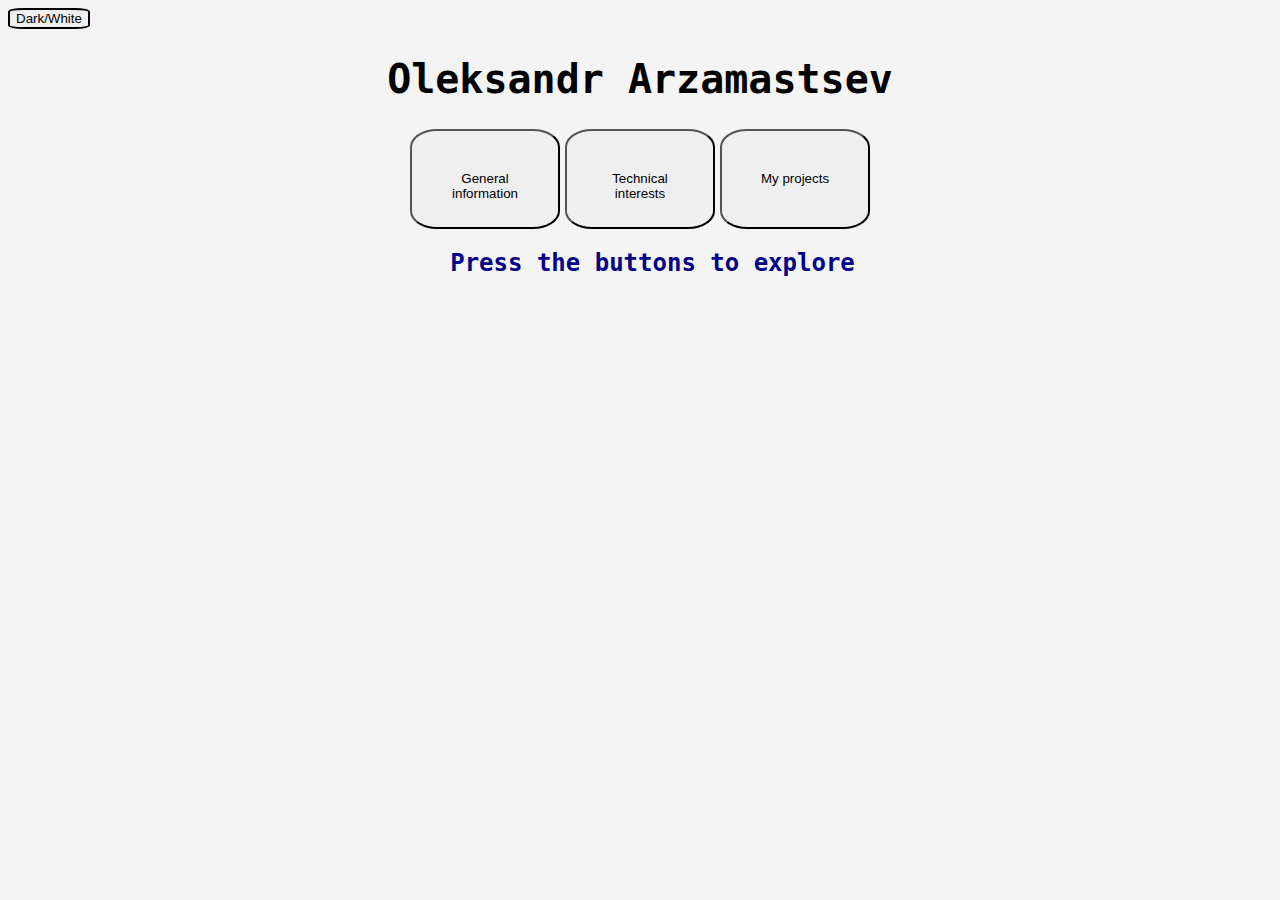
<file: index.html>
<!DOCTYPE html>
<html lang="en">
<head>
    <meta charset="UTF-8">
    <title>My portfolio</title>
    <link rel = "stylesheet" href = "./styles.css"
</head>
<body>
     <header>
         <button class="cb" id="cb">Dark/White</button>
         <h1>Oleksandr Arzamastsev</h1>

         <div class= "nav-buttons">



             <button class="g" onclick= "location.href='1.html'">General information</button>
              <button class ="t" onclick= "location.href='2.html'">Technical interests</button>
              <button class="m" onclick= "location.href='3.html'">My projects</button>

         </div>
     </header>
     <main>
         <div class="text">
             <h2>Press the buttons to explore</h2>
         </div>

     </main>







    <script src="script.js"></script>






</body>
</html>
</file>
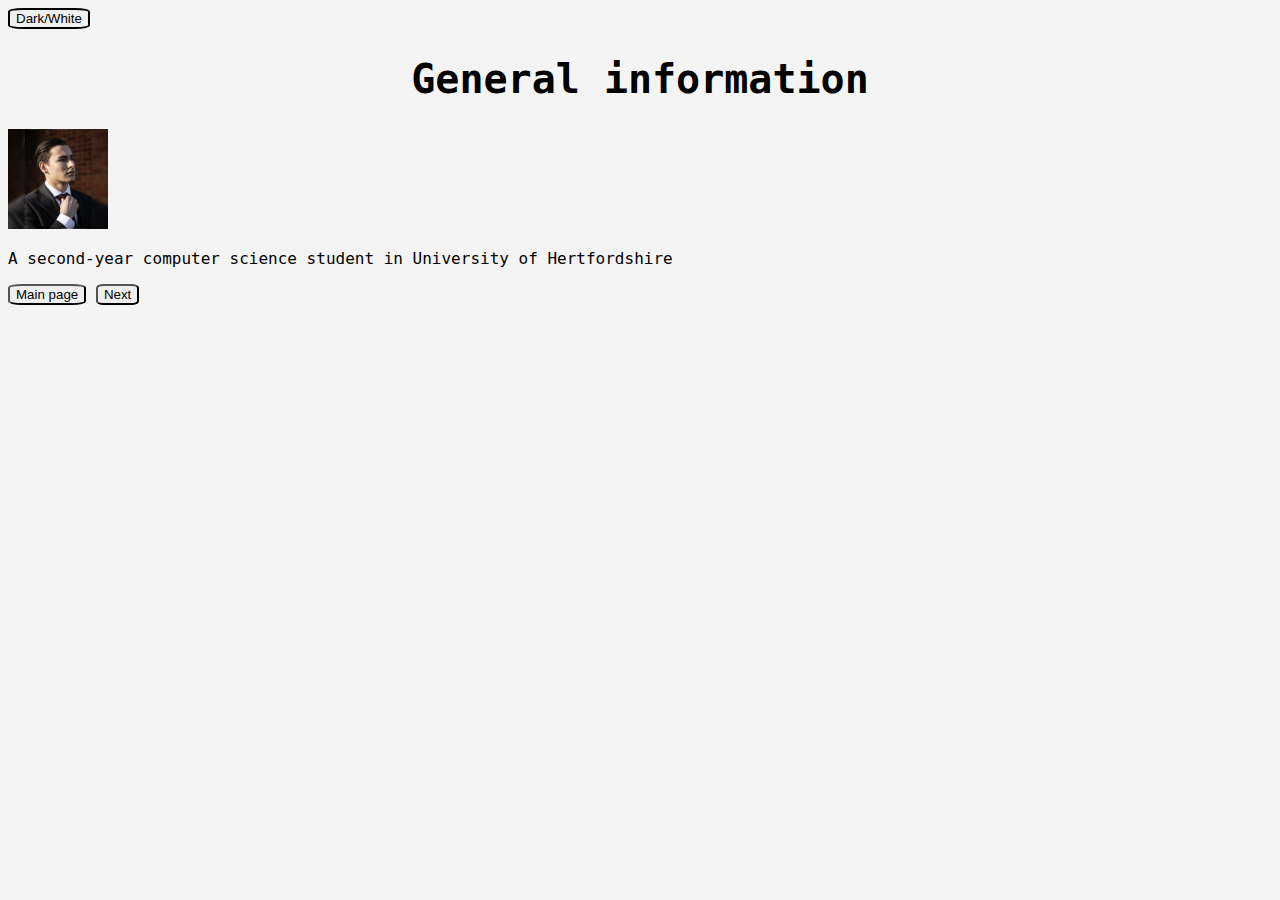
<file: 1.html>
<!DOCTYPE html>
<html lang="en">
<head>
    <meta charset="UTF-8">
    <title>General information</title>
    <link rel = "stylesheet" href = "./styles.css"
</head>
<body>
    <button class="cb" id="cb">Dark/White</button>
    <h1>General information</h1>

     <script src="script.js"></script>
     <img src="InShot_20240430_135944528.jpg" class="avatar" alt = "Photo of Oleksandr">
    <p>A second-year computer science student in University of Hertfordshire</p>
     <button onclick= "location.href='index.html'">Main page</button>
    <button onclick= "location.href='2.html'">Next</button>
</body>
</html>
</file>
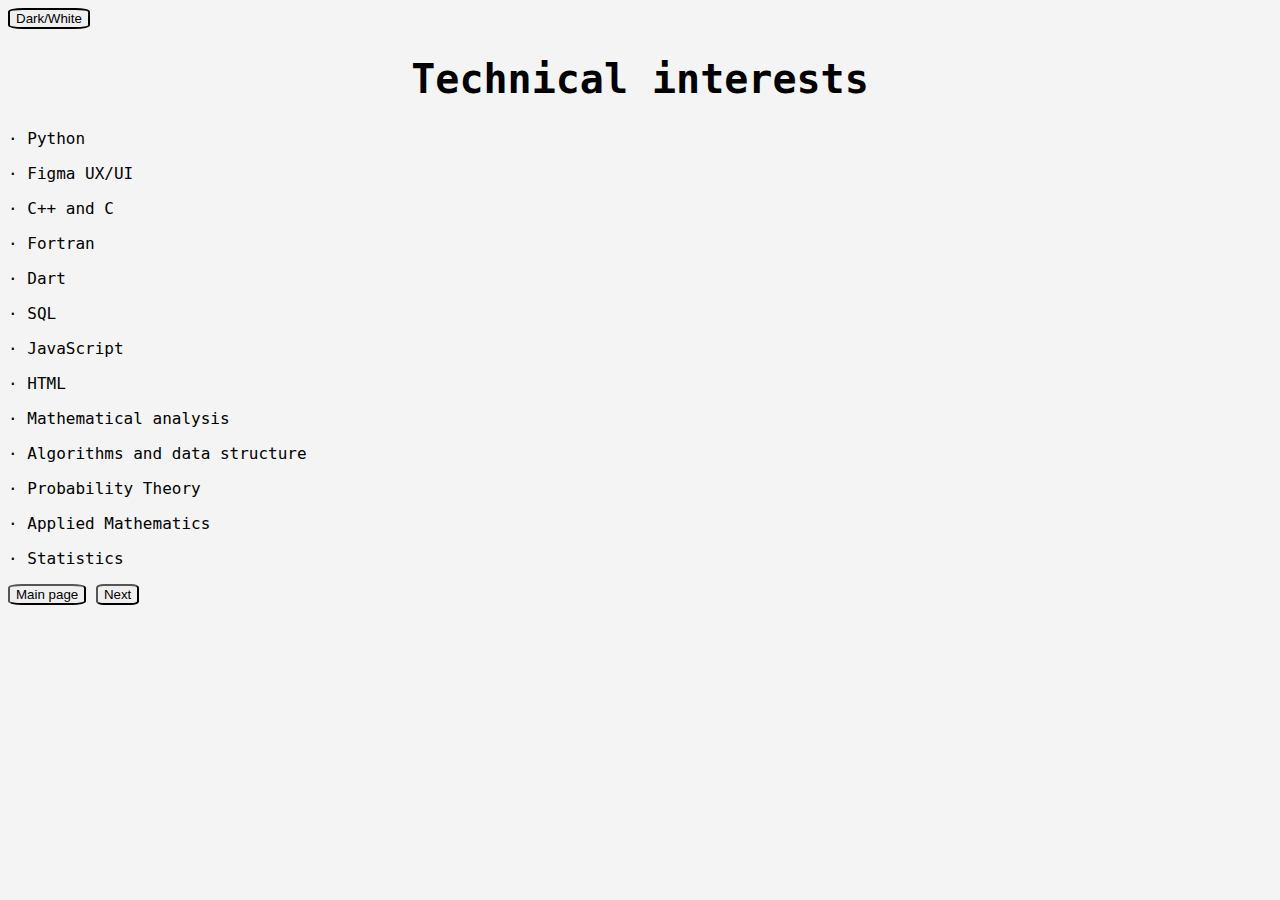
<file: 2.html>
<!DOCTYPE html>
<html lang="en">
<head>
    <meta charset="UTF-8">
    <title>Technical interests</title>
    <link rel = "stylesheet" href = "./styles.css"
</head>
<body>
    <button class="cb" id="cb">Dark/White</button>
    <h1>Technical interests</h1>

     <script src="script.js"></script>
    <p>· Python</p>
    <p>· Figma UX/UI</p>
    <p>· C++ and C</p>
    <p>· Fortran</p>
    <p>· Dart</p>
    <p>· SQL</p>
    <p>· JavaScript</p>
    <p>· HTML</p>
    <p>· Mathematical analysis</p>
    <p>· Algorithms and data structure</p>
    <p>· Probability Theory</p>
    <p>· Applied Mathematics</p>
    <p>· Statistics</p>
<!p
I am passionate about mobile app development with Dart and Flutter, UI/UX design using Figma, and applying machine learning to improve user experience. I am also interested in data-driven decision-making, cloud computing, and distributed systems, aiming to create efficient and scalable applications./p>
    <button onclick= "location.href='index.html'">Main page</button>
    <button onclick= "location.href='3.html'">Next</button>
</body>
</html>
</file>
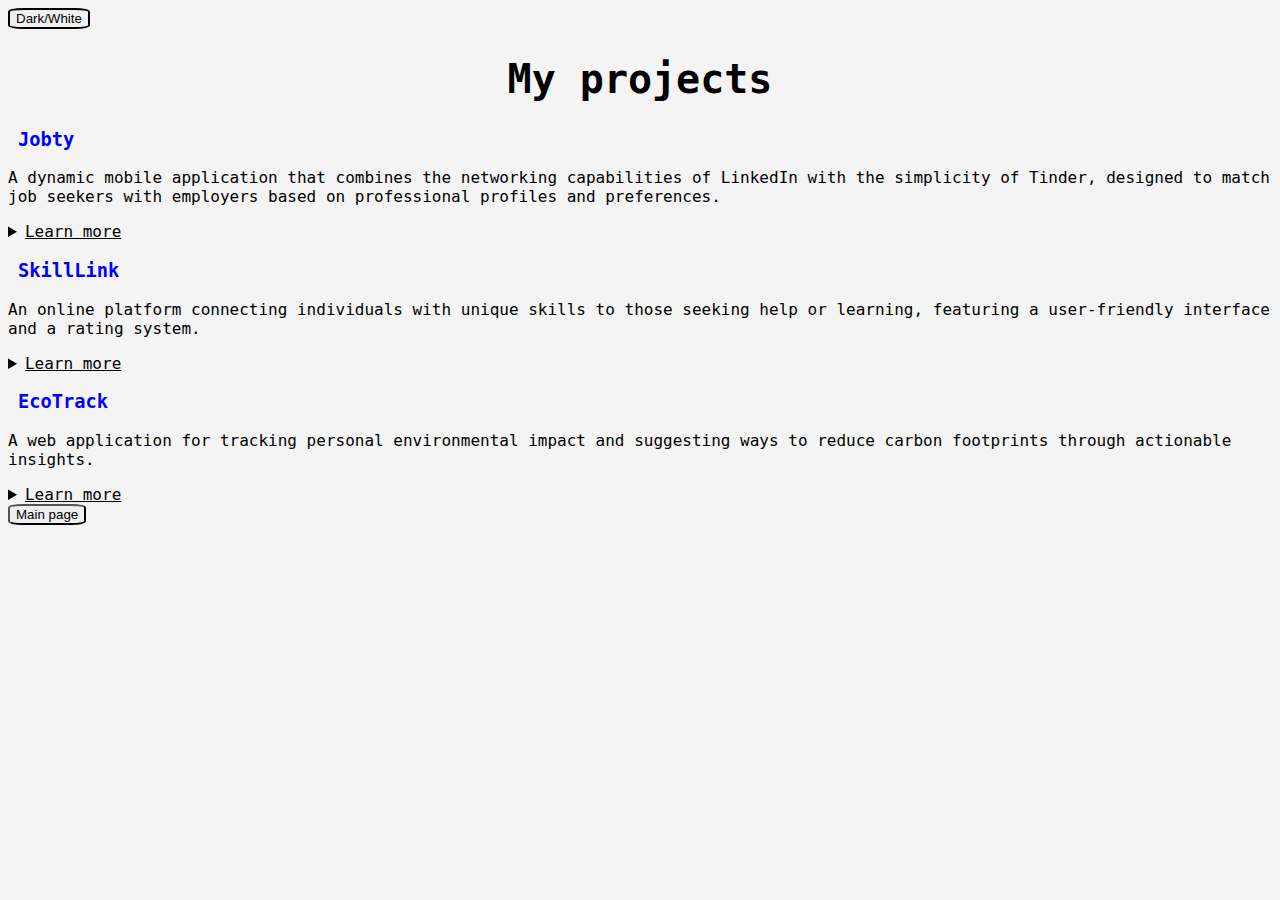
<file: 3.html>
<!DOCTYPE html>
<html lang="en">
<head>
    <meta charset="UTF-8">
    <title>My projects</title>
    <link rel = "stylesheet" href = "./styles.css"
</head>
<body>
    <button class="cb" id="cb">Dark/White</button>
    <h1>My projects</h1>

     <script src="script.js"></script>
    <h3>Jobty</h3>
    <p>A dynamic mobile application that combines the networking capabilities of LinkedIn with the simplicity of Tinder, designed to match job seekers with employers based on professional profiles and preferences.</p>
    <details>
        <summary style="text-decoration: underline;">Learn more</summary>
        <div>
            <p>Jobty is an innovative mobile application developed using Dart, blending the best features of LinkedIn and Tinder to create a unique, streamlined job-searching experience. The app is designed to help job seekers and employers connect quickly by swiping through job opportunities and candidate profiles, providing a fun, fast, and engaging way to match the right candidates with the right positions.</p>
            <p>Job seekers can create professional profiles, including their skills, experience, and preferences for job roles. Employers can also set up their profiles with specific job openings, along with details on company culture, location, and job requirements. The app's intelligent algorithm matches job seekers and employers based on shared interests, skills, and location, offering a seamless matching process.</p>
            <p>In addition to the core functionality, Jobty includes built-in chat features, allowing real-time communication between candidates and employers. The app's design, created in Figma, is optimized for a clean, user-friendly interface, with intuitive navigation and easy-to-understand functionality. The mobile-first approach ensures that users have a smooth experience on all devices.</p>
            <p>Jobty also prioritizes inclusivity by implementing accessibility features, making sure that users with diverse abilities can easily navigate and interact with the app. The project showcases skills in mobile development with Dart, UI/UX design, and an understanding of how to merge the functionalities of two widely used platforms to create a brand new solution for the job market.</p>
            <p>This app demonstrates a deep understanding of the recruitment process and user-centered design, aiming to simplify and enhance the job search experience. With its combination of professional networking and easy-to-use features, Jobty offers an innovative solution to the way job seekers and employers connect.</p>
        </div>
    </details>

    <h3>SkillLink</h3>
    <p>An online platform connecting individuals with unique skills to those seeking help or learning, featuring a user-friendly interface and a rating system.</p>
    <details>
        <summary style="text-decoration: underline;">Learn more</summary>
        <div>
            <p>SkillLink is a comprehensive web application aimed at bridging the gap between individuals with unique skills and those who need assistance or want to learn new things. Users can create personalized profiles, detailing their expertise in fields such as IT, design, music, and more. The platform includes robust search functionality with filtering options to ensure users can easily find relevant experts or opportunities.</p>

            <p>One of the core features of SkillLink is its built-in rating and review system, which encourages quality service and helps users make informed decisions. Additionally, the platform incorporates a secure, integrated chat system for seamless communication between users.</p>

            <p>SkillLink is developed with a strong focus on accessibility and usability, meeting WCAG Level AA standards to ensure inclusivity for all users. This project demonstrates expertise in front-end development using HTML, CSS, and responsive design principles, alongside a thoughtful approach to user experience and interface design. The platform also showcases an understanding of community-driven systems and highlights the importance of connecting people in a professional yet approachable environment.</p>
        </div>
    </details>
    <h3>EcoTrack</h3>
    <p>A web application for tracking personal environmental impact and suggesting ways to reduce carbon footprints through actionable insights.</p>
    <details>
        <summary style="text-decoration: underline;">Learn more</summary>
        <div>
            <p>EcoTrack is an innovative platform designed to help users understand and minimize their environmental impact. It allows users to log activities such as energy consumption, transportation habits, and waste management. The application analyzes this data and provides personalized feedback, including practical suggestions for reducing carbon footprints, such as switching to public transportation or reducing energy usage.</p>
            <p>The platform features interactive progress charts that visually represent the user’s impact over time, motivating them to adopt more eco-friendly habits. To enhance user engagement, EcoTrack incorporates a gamified element, where users earn badges and rewards for reaching specific sustainability goals.</p>
            <p>The project prioritizes accessibility and is built with responsive design principles, ensuring smooth functionality on various devices. EcoTrack's user interface combines visually appealing layouts with straightforward navigation, making it intuitive for users of all technical backgrounds.</p>
            <p>This project highlights skills in web development, focusing on creating meaningful user interactions and integrating data visualization. The inclusion of accessibility features demonstrates a commitment to inclusivity, aligning with modern web standards. EcoTrack aims to empower individuals to make a positive environmental impact, one step at a time.</p>
        </div>
    </details>
    <button onclick= "location.href='index.html'">Main page</button>
</body>
</html>
</file>
<file: styles.css>
body{
    font-family: 'Consolas', 'Menlo', 'DejaVu Sans Mono', 'Bitstream Vera Sans Mono', monospace;
    background-color: #f4f4f4;
    font-size: 1rem;
}
h1{

    text-align: center;
    font-size: 40px;
    font-weight: bolder;

}
h2{
    color: darkblue;
    margin-left: 25px;
}
h3{
    color: blue;
    margin-left: 10px;
}
@media (max-width: 768px){
    body{

        font-size: 0.8rem;
    }

    h1{
        font-size: 20px;
    }
}

.avatar {
    width: 100px;
    height: 100px;
}
button{
    border-radius: 18%;
    border_radius: 5px;
}

.g, .t, .m{
    padding: 40px 20px;
    border-radius: 18%;
    width: 150px;
    height: 100px;
    vertical-align: top;

}
.nav-buttons {
    display: flex;
    justify-content: center;
    gap: 5px;
}
.text{
    text-align:center;
}
.cb{
    color: black;

    border: 2px solid black;


}
</file>
